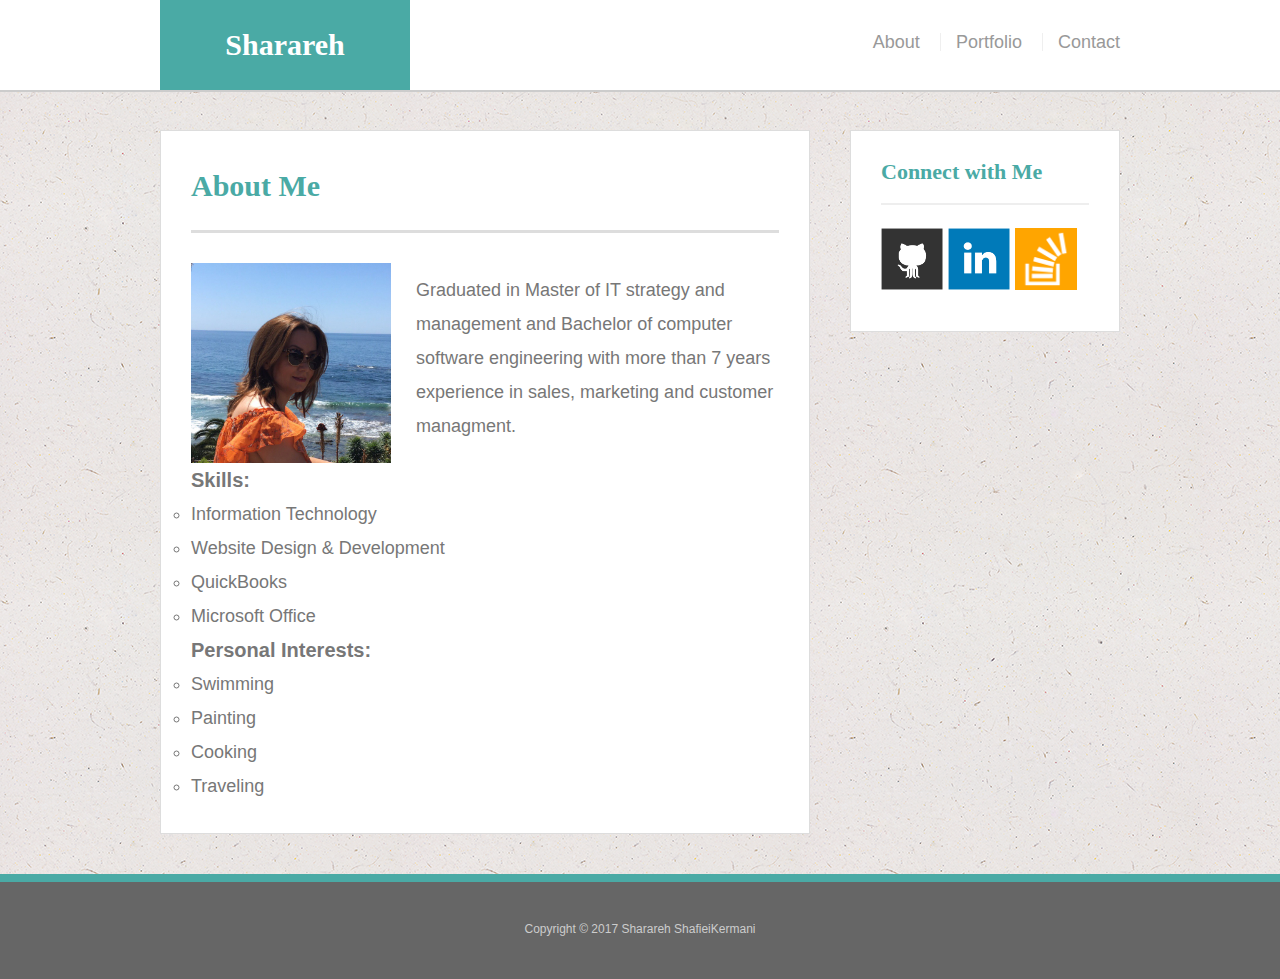
<file: index.html>
<!doctype html>
<html lang="en-us">

<head>
  <meta charset="UTF-8">
  <title>About | Sharareh ShafieiKermani</title>
  <link rel="stylesheet" type="text/css" href="assets/css/reset.css">
  <link rel="stylesheet" type="text/css" href="assets/css/style.css">
  <meta name="viewport" content="width=device-width, initial-scale=1.0">
</head>

<body>

  <header id="masthead">
    <div class="container">
      <a href="index.html" id="logo">Sharareh</a>
      <nav>
        <a href="index.html">About</a>
        <a href="portfolio.html">Portfolio</a>
        <a href="contact.html">Contact</a>
      </nav>
    </div>
  </header>
  
  <div class="wrapper">
  <div id="main-container" class="container">
    <section class="main-section">
      <h1>About Me</h1>

      <img src="assets/images/image.jpg" class="auth-image" alt="Sharareh ShafieiKermani">

      <p>Graduated in Master of IT strategy and management and Bachelor of computer software engineering with more than 7 years experience in sales, marketing and customer managment.</p>
      <h4>Skills:</h4>
      <ul>
        <li>Information Technology</li>
        <li>Website Design &amp; Development</li>
        <li>QuickBooks</li>
        <li>Microsoft Office</li>
      </ul>
      <h4>Personal Interests:</h4>
      <ul>
        <li>Swimming</li>
        <li>Painting</li>
        <li>Cooking</li>
        <li>Traveling</li>
      </ul>

    </section>

    <section class="sidebar">
      <div id="connect">
        <h2>Connect with Me</h2>

        <a href="#"><img src="assets/images/github-128.png" class="social" alt="GitHub" /></a>
        <a href="#"><img src="assets/images/linkedin-128.png" class="social" alt="LinkedIn" /></a>
        <a href="#"><img src="assets/images/stackoverflow-128.png" class="social" alt="Stack Overflow" /></a>
      </div>
    </section>
    <div class="push"></div>
  </div>
  </div>

  <footer>
    <div class="container">
      Copyright &copy; 2017 Sharareh ShafieiKermani
    </div>
  </footer>
</body>

</html>
</file>
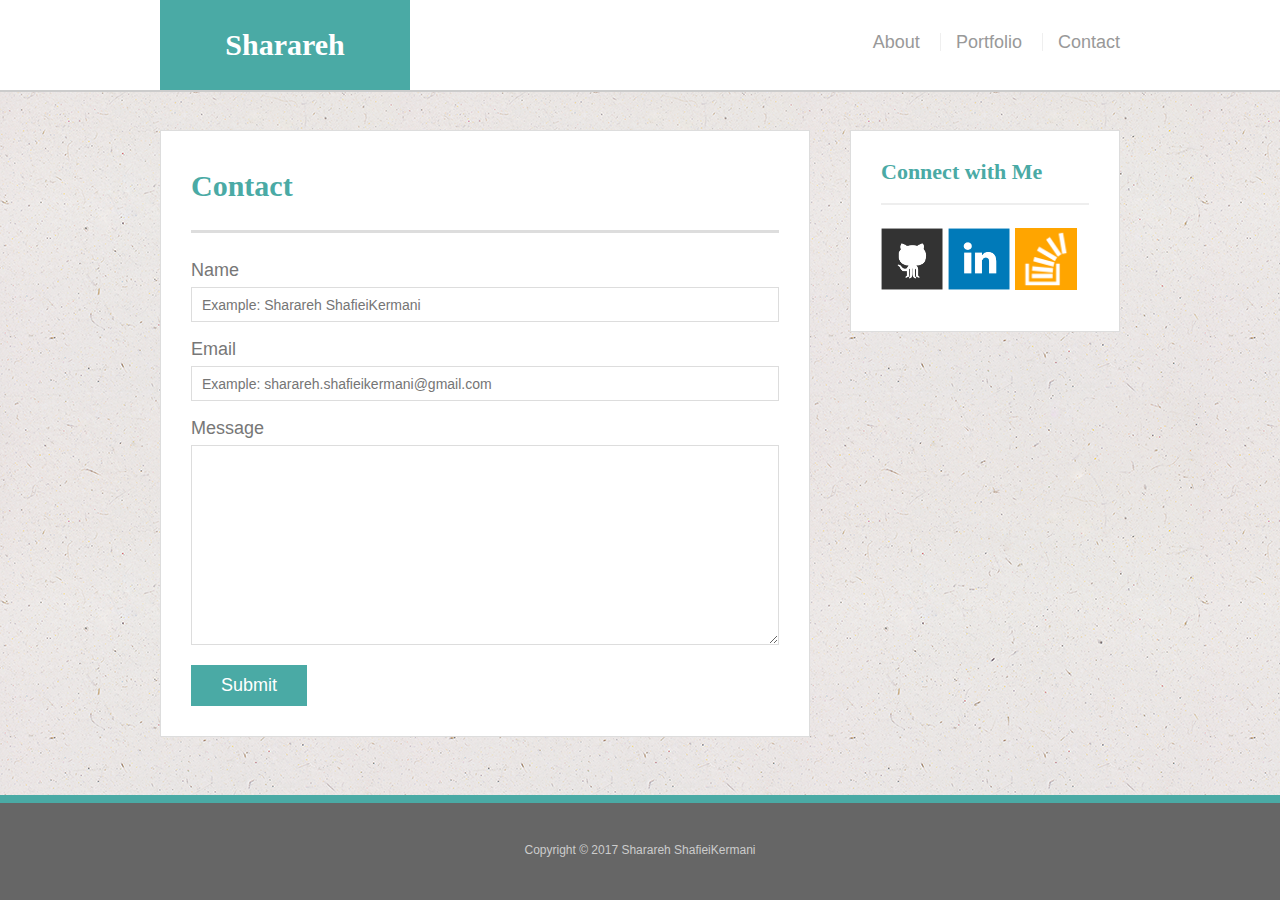
<file: contact.html>
<!doctype html>
<html lang="en-us">

<head>
  <meta charset="UTF-8">
  <title>Contact | Sharareh ShafieiKermani</title>
  <link rel="stylesheet" type="text/css" href="assets/css/reset.css">
  <link rel="stylesheet" type="text/css" href="assets/css/style.css">
  <meta name="viewport" content="width=device-width, initial-scale=1.0">
</head>

<body>

  <header id="masthead">
    <div class="container">
      <a href="index.html" id="logo">Sharareh</a>
      <nav>
        <a href="index.html">About</a>
        <a href="portfolio.html">Portfolio</a>
        <a href="contact.html">Contact</a>
      </nav>
    </div>
  </header>

  <div class="wrapper">
  <div id="main-container" class="container">
    <section class="main-section">
      <h1>Contact</h1>

      <form id="contact-form">
        <ul>
          <li>
            <label for="name">Name</label>
            <input type="text" id="name" name="name" placeholder="Example: Sharareh ShafieiKermani" required="required">
          </li>
          <li>
            <label for="email">Email</label>
            <input type="email" id="email" name="email" placeholder="Example: sharareh.shafieikermani@gmail.com" required="required">
          </li>
          <li>
            <label for="message">Message</label>
            <textarea id="message" name="message" required="required"></textarea>
          </li>
        </ul>
        <input type="submit">
      </form>

    </section>

    <section class="sidebar">
      <div id="connect">
        <h2>Connect with Me</h2>

        <a href="#"><img src="assets/images/github-128.png" class="social" alt="GitHub" /></a>
        <a href="#"><img src="assets/images/linkedin-128.png" class="social" alt="LinkedIn" /></a>
        <a href="#"><img src="assets/images/stackoverflow-128.png" class="social" alt="Stack Overflow" /></a>
      </div>
    </section>
    <div class="push"></div>
  </div>
  </div>

  <footer>
    <div class="container">
      Copyright &copy; 2017 Sharareh ShafieiKermani
    </div>
  </footer>
</body>

</html>
</file>
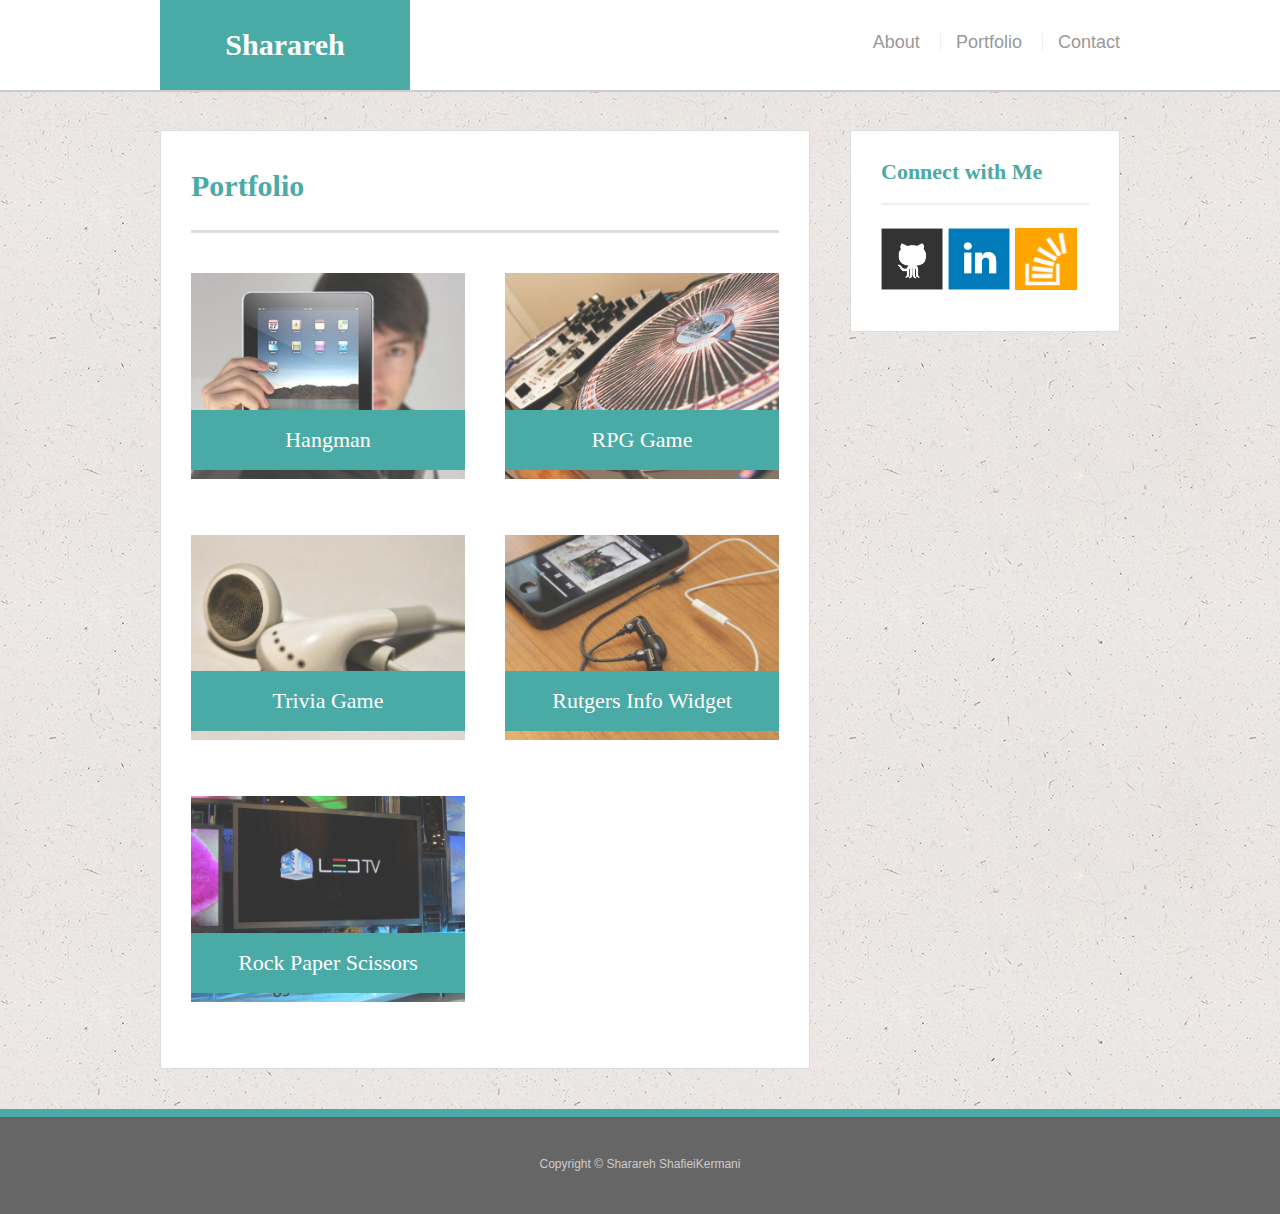
<file: portfolio.html>
<!doctype html>
<html lang="en-us">

<head>
  <meta charset="UTF-8">
  <title>Portfolio | Sharareh ShafieiKermani</title>
  <link rel="stylesheet" type="text/css" href="assets/css/reset.css">
  <link rel="stylesheet" type="text/css" href="assets/css/style.css">
  <meta name="viewport" content="width=device-width, initial-scale=1.0">
</head>

<body>

  <header id="masthead">
    <div class="container">
      <a href="index.html" id="logo">Sharareh</a>
      <nav>
        <a href="index.html">About</a>
        <a href="portfolio.html">Portfolio</a>
        <a href="contact.html">Contact</a>
      </nav>
    </div>
  </header>

  <div class="wrapper">
  <div id="main-container" class="container">
    <section class="main-section">
      <h1>Portfolio</h1>

      <div class="work">
        <img src="assets/images/technics-q-c-640-480-1.jpg" alt="hangman">

        <h3>Hangman</h3>
      </div>
      <div class="work">
        <img src="assets/images/technics-q-c-640-480-2.jpg" alt="RPG Game">

        <h3>RPG Game</h3>
      </div>
      <div class="work">
        <img src="assets/images/technics-q-c-640-480-5.jpg" alt="Trivia Game">

        <h3>Trivia Game</h3>
      </div>
      <div class="work">
        <img src="assets/images/technics-q-c-640-480-7.jpg" alt="Rutgers Info Widget">

        <h3>Rutgers Info Widget</h3>
      </div>
      <div class="work">
        <img src="assets/images/technics-q-c-640-480-9.jpg" alt="Rock Paper Scissors">

        <h3>Rock Paper Scissors</h3>
      </div>

    </section>

    <section class="sidebar">
      <div id="connect">
        <h2>Connect with Me</h2>

        <a href="#"><img src="assets/images/github-128.png" class="social" alt="GitHub" /></a>
        <a href="#"><img src="assets/images/linkedin-128.png" class="social" alt="LinkedIn" /></a>
        <a href="#"><img src="assets/images/stackoverflow-128.png" class="social" alt="Stack Overflow" /></a>
      </div>
    </section>
    <div class="push"></div>
  </div>
  </div>

  <footer>
    <div class="container">
      Copyright &copy; Sharareh ShafieiKermani
    </div>
  </footer>
</body>

</html>
</file>
<file: assets/css/style.css>
body {
  font-family: Arial, "Helvetica Neue", Helvetica, sans-serif;
  font-size: 18px;
  line-height: 34px;
  color: #777;
  background: url("../images/background.png");
}

* {
  box-sizing: border-box;
}

/* general */

.container {
  width: 100%;
  max-width: 960px;
  margin: 0 auto;
  clear: both;
}

h1,
h2,
h3,
p {
  margin-bottom: 20px;
}

p{
  padding-top: 20px;
}

p:last-child {
  margin-bottom: 0;
}

h1,
h2,
h3 {
  font-family: Georgia, Times, "Times New Roman", serif;
  font-weight: 700;
  color: #4aaaa5;
}

h1 {
  padding-bottom: 20px;
  font-size: 30px;
  line-height: 49px;
  border-bottom: 3px solid #ddd;
}

h2,
h3 {
  font-size: 22px;
}

h4{
  font-size: 20px;
  font-weight: bold;
}

/* header */

#masthead {
  position: fixed;
  z-index: 99;
  width: 100%;
  margin: 0 0 30px;
  overflow: auto;
  color: #fff;
  background: #fff;
  border-bottom: 2px solid #ccc;
}

#logo {
  float: left;
  width: 250px;
  height: 90px;
  font-family: Georgia, Times, "Times New Roman", serif;
  font-size: 30px;
  font-weight: 700;
  line-height: 90px;
  color: #fff;
  text-align: center;
  text-decoration: none;
  background: #4aaaa5;
}

nav {
  float: right;
  margin-top: 25px;
}

nav a {
  display: inline-block;
  padding-left: 15px;
  margin-left: 15px;
  line-height: 18px;
  color: #999;
  text-decoration: none;
  border-left: 1px solid #efefef;
}

nav a:first-child {
  border-left: 0 none;
}

/* start hover styling */

#logo:hover,
input[type=submit]:hover {
  background: #5e7f7e;
}

nav a:hover {
  color: #5e7f7e;
}

.social:hover {
  cursor: pointer;
  opacity: 0.8;
}

/* end hover styling */

/* footer */

footer {
  padding: 30px 0;
  clear: both;
  font-size: 12px;
  color: #fff;
  color: #ccc;
  text-align: center;
  background: #666;
  border-top: 8px solid #4aaaa5;
}
/* sticky footer styling */

/* http://ryanfait.com/html5-sticky-footer/ */

html,
body {
  height: 100%;
}

.wrapper {
  height: auto;
  height: 100%;
  min-height: 100%;
  margin: 0 auto -105px;
}

footer,
.push {
  height: 105px;
}

/* end sticky footer styling */

/* sidebar */

.sidebar {
  float: right;
  width: 100%;
  max-width: 270px;
  padding: 30px;
  margin-bottom: 20px;
  background: #fff;
  border: 1px solid #ddd;
}

h3,
.sidebar h2 {
  padding-bottom: 20px;
  margin-bottom: 15px;
  line-height: 22px;
  border-bottom: 2px solid #eee;
}

.social {
  width: 62px;
  height: 62px;
  margin-top: 8px;
  margin-right: 5px;
}

.social:last-child {
  margin-right: 0;
}

/* main */

#main-container {
  padding-top: 130px;
}

.main-section {
  float: left;
  width: 100%;
  max-width: 650px;
  padding: 30px;
  margin: 0 0 40px;
  background: #fff;
  border: 1px solid #ddd;
}

.main-section ul {
  list-style: circle;
}


/* portfolio page */

.work {
  position: relative;
  float: left;
  width: 274px;
  margin: 20px 0 25px;
  overflow: auto;
}

.work:nth-child(even) {
  margin-right: 40px;
}

.work img {
  width: 100%;
  border: 0 none;
  opacity: 0.8;
}

.work h3 {
  position: absolute;
  bottom: 20px;
  width: 100%;
  padding: 15px;
  margin-bottom: 0;
  font-weight: 300;
  line-height: 30px;
  color: #fff;
  text-align: center;
  background: #4aaaa5;
  border-bottom: 0;
}

.auth-image {
  float: left;
  width: 200px;
  height: auto;
  margin-top: 10px;
  margin-right: 25px;
}

/* contact page */

#contact-form ul {
  margin-bottom: 20px;
  list-style: none;
}

#contact-form li {
  margin-bottom: 10px;
}

label,
input[type=text],
input[type=email],
textarea {
  display: block;
  width: 100%;
}

input[type=text],
input[type=email],
textarea {
  height: 35px;
  padding: 0 10px;
  font-size: 14px;
  border: 1px solid #ddd;
}

textarea {
  height: 200px;
}

input[type=submit] {
  padding: 10px 30px;
  font-size: 18px;
  color: #fff;
  cursor: pointer;
  background: #4aaaa5;
  border: 0 none;
}

/* Media Query */

@media only screen and (max-width: 768px){

  .container {
    max-width: 768px;
  }

   nav {
    margin-right: 25px;
  }
  
  .wrapper {
    width: 95%;
    margin-left: auto;
    margin-right: auto;
  }

  .main-section{
    max-width: 730px;
  }

  .sidebar{
    max-width: 730px;
  }

  .work {
    width: 100%;
  }
}

@media only screen and (max-width: 640px){

  .container {
    max-width: 640px;
  }

  #logo {
    width: 100%;
    height: 80px;
    line-height: 80px;
  }

  nav {
    width: 100%;
    margin-top: 0px;
    text-align: center;
  }

  .wrapper { 
    width: 95%;
    margin-left: auto;
    margin-right: auto;
  }

  .main-section {
    max-width: 610px;
  }

  .sidebar {
    max-width: 610px;
  }

  .work {
    width: 100%;
  }

}
</file>
